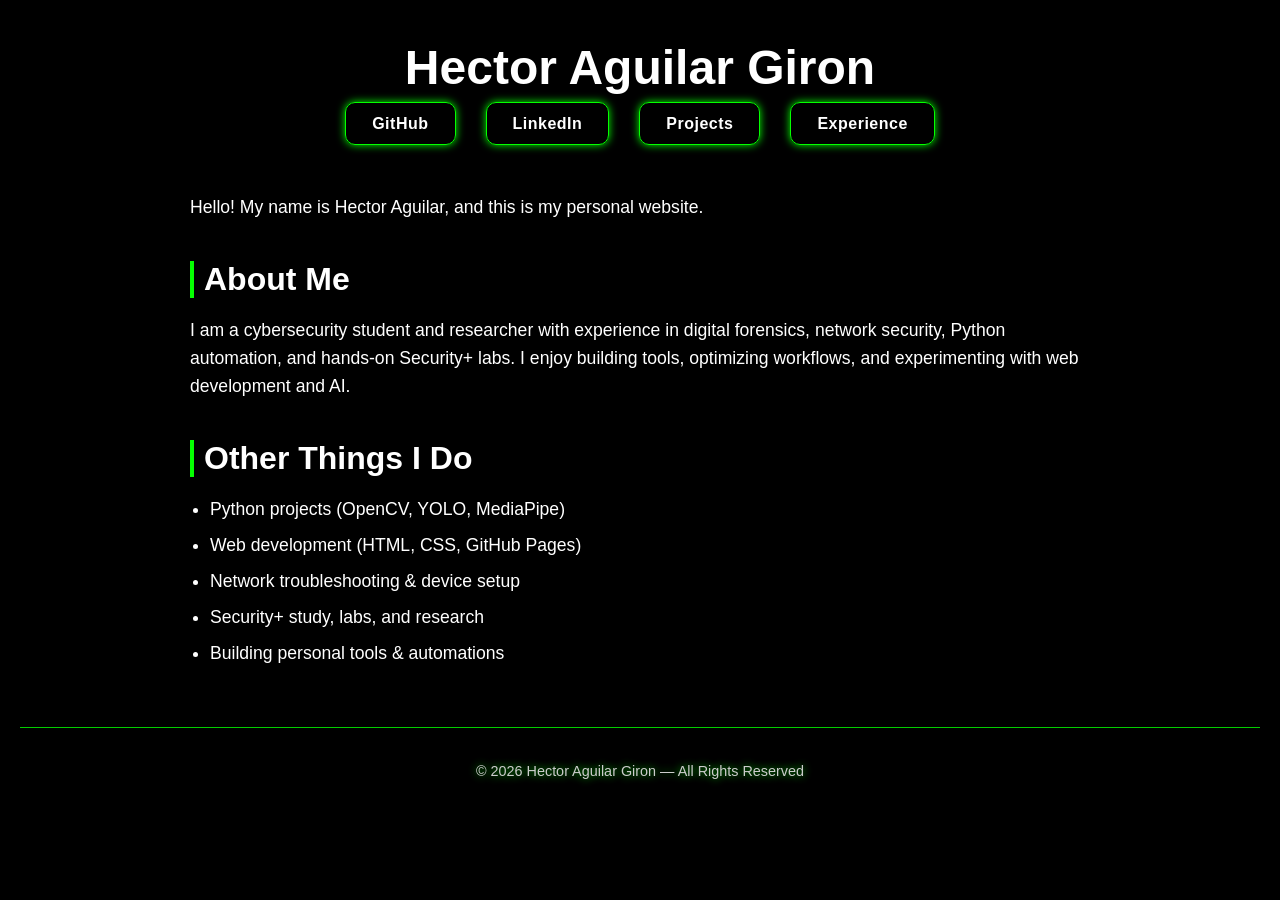
<file: index.html>
<!DOCTYPE html>
<html lang="en">
<head>
    <meta charset="UTF-8">
    <meta name="viewport" content="width=device-width, initial-scale=1.0">
    <title>Hector's Website</title>
    <meta name="description" content="Welcome to Hector Aguilar's personal website.">
    <meta name="author" content="Hector Aguilar Giron">
    <link rel="stylesheet" href="assets/css/style.css">
</head>

<body class="body">

<header class="primary">
    <h1>Hector Aguilar Giron</h1>
    <nav class="primary">
        <ul>
            <li><a href="https://github.com/HectorAguilarGiron" target="_blank">GitHub</a></li>
            <li><a href="https://www.linkedin.com/in/hector-aguilar-giron-466237345/" target="_blank">LinkedIn</a></li>
            <li><a href="projects.html">Projects</a></li>
            <li><a href="exp.html">Experience</a></li>
        </ul>
    </nav>
</header>

<main>

    <section class="intro">
        <p>Hello! My name is Hector Aguilar, and this is my personal website.</p>
    </section>

    <section class="about">
        <h2>About Me</h2>
        <p>
            I am a cybersecurity student and researcher with experience in digital forensics, 
            network security, Python automation, and hands-on Security+ labs. I enjoy building 
            tools, optimizing workflows, and experimenting with web development and AI.
        </p>
    </section>

    <section class="other">
        <h2>Other Things I Do</h2>
        <ul>
            <li>Python projects (OpenCV, YOLO, MediaPipe)</li>
            <li>Web development (HTML, CSS, GitHub Pages)</li>
            <li>Network troubleshooting & device setup</li>
            <li>Security+ study, labs, and research</li>
            <li>Building personal tools & automations</li>
        </ul>
    </section>

</main>

<footer class="site-footer">
    <p>© 2026 Hector Aguilar Giron — All Rights Reserved</p>
</footer>

</body>
</html>
</file>
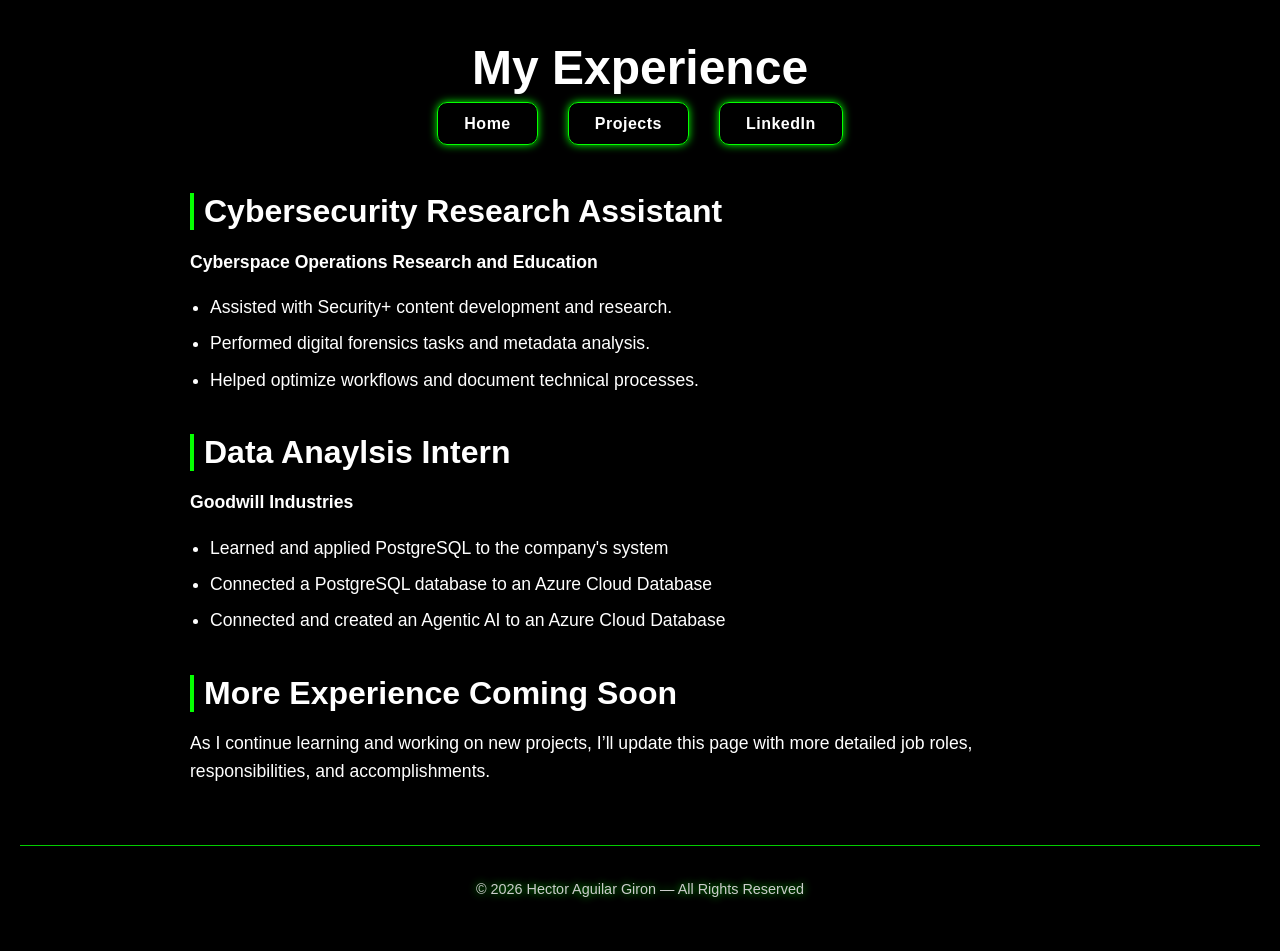
<file: exp.html>
<!DOCTYPE html>
<html lang="en">    
<head>
    <meta charset="UTF-8">
    <meta name="viewport" content="width=device-width, initial-scale=1.0">
    <title>Experience – Hector Aguilar</title>
    <meta name="description" content="Work experience of Hector Aguilar Giron">
    <meta name="author" content="Hector Aguilar Giron">
    <link rel="stylesheet" href="assets/css/style.css">
</head>

<body class="body">

<header class="primary">
    <h1>My Experience</h1>
    <nav class="primary">
        <ul>
            <li><a href="index.html">Home</a></li>
            <li><a href="projects.html">Projects</a></li>
            <li><a href="https://www.linkedin.com/in/hector-aguilar-giron-466237345/" target="_blank">LinkedIn</a></li>
        </ul>
    </nav>
</header>

<main>

    <section>
        <h2>Cybersecurity Research Assistant</h2>
        <p><strong>Cyberspace Operations Research and Education</strong></p>
        <ul>
            <li>Assisted with Security+ content development and research.</li>
            <li>Performed digital forensics tasks and metadata analysis.</li>
            <li>Helped optimize workflows and document technical processes.</li>
        </ul>
    </section>

    <section>
        <h2>Data Anaylsis Intern</h2>
        <p><strong>Goodwill Industries</strong></p>
        <ul>
            <li>Learned and applied PostgreSQL to the company's system</li>
            <li>Connected a PostgreSQL database to an Azure Cloud Database</li>
            <li>Connected and created an Agentic AI to an Azure Cloud Database</li>
        </ul>
    </section>

    <section>
        <h2>More Experience Coming Soon</h2>
        <p>
            As I continue learning and working on new projects, I’ll update this page with 
            more detailed job roles, responsibilities, and accomplishments.
        </p>
    </section>

</main>

<footer class="site-footer">
    <p>© 2026 Hector Aguilar Giron — All Rights Reserved</p>
</footer>

</body>
</html>
</file>
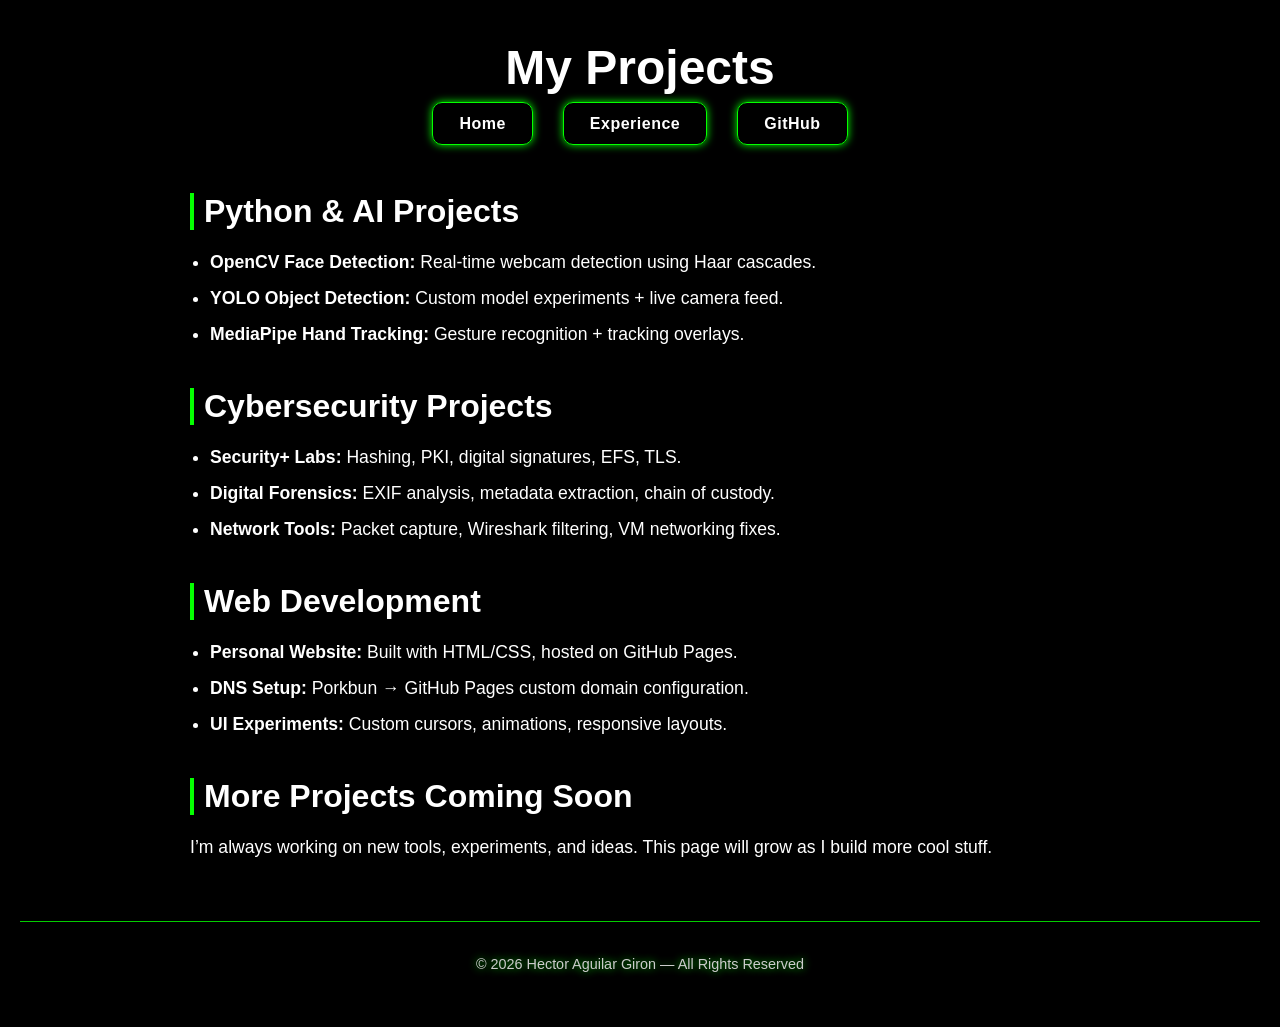
<file: projects.html>
<!DOCTYPE html>
<html lang="en">    
<head>
    <meta charset="UTF-8">
    <meta name="viewport" content="width=device-width, initial-scale=1.0">
    <title>Projects – Hector Aguilar</title>
    <meta name="description" content="Projects by Hector Aguilar Giron">
    <meta name="author" content="Hector Aguilar Giron">
    <link rel="stylesheet" href="assets/css/style.css">
</head>

<body class="body">

<header class="primary">
    <h1>My Projects</h1>
    <nav class="primary">
        <ul>
            <li><a href="index.html">Home</a></li>
            <li><a href="exp.html">Experience</a></li>
            <li><a href="https://github.com/HectorAguilarGiron" target="_blank">GitHub</a></li>
        </ul>
    </nav>
</header>

<main>

    <section>
        <h2>Python & AI Projects</h2>
        <ul>
            <li><strong>OpenCV Face Detection:</strong> Real‑time webcam detection using Haar cascades.</li>
            <li><strong>YOLO Object Detection:</strong> Custom model experiments + live camera feed.</li>
            <li><strong>MediaPipe Hand Tracking:</strong> Gesture recognition + tracking overlays.</li>
        </ul>
    </section>

    <section>
        <h2>Cybersecurity Projects</h2>
        <ul>
            <li><strong>Security+ Labs:</strong> Hashing, PKI, digital signatures, EFS, TLS.</li>
            <li><strong>Digital Forensics:</strong> EXIF analysis, metadata extraction, chain of custody.</li>
            <li><strong>Network Tools:</strong> Packet capture, Wireshark filtering, VM networking fixes.</li>
        </ul>
    </section>

    <section>
        <h2>Web Development</h2>
        <ul>
            <li><strong>Personal Website:</strong> Built with HTML/CSS, hosted on GitHub Pages.</li>
            <li><strong>DNS Setup:</strong> Porkbun → GitHub Pages custom domain configuration.</li>
            <li><strong>UI Experiments:</strong> Custom cursors, animations, responsive layouts.</li>
        </ul>
    </section>

    <section>
        <h2>More Projects Coming Soon</h2>
        <p>
            I’m always working on new tools, experiments, and ideas.  
            This page will grow as I build more cool stuff.
        </p>
    </section>

</main>

<footer class="site-footer">
    <p>© 2026 Hector Aguilar Giron — All Rights Reserved</p>
</footer>

</body>
</html>
</file>
<file: assets/css/style.css>
/* RESET */
*, *::before, *::after {
    box-sizing: border-box;
}

/* BACKGROUND + GLOBAL */
body, .body {
    background-image: url("data:image/svg+xml,%3Csvg xmlns='http://www.w3.org/2000/svg' ... %3C/svg%3E");
    background-color: #000000;
    color: #ffffff;
    font-family: Arial, sans-serif;
    margin: 0;
    padding: 20px;
    overflow-x: hidden;
}

/* HEADER */
header.primary {
    background-color: #000000;
    padding: 20px;
    text-align: center;
    border-radius: 8px;
}

header.primary h1 {
    margin: 0;
    font-size: clamp(1.5rem, 6vw, 3em);
    color: #ffffff;
    padding-bottom: 20px;
}

/* NAVIGATION */
nav.primary ul {
    padding: 0;
    margin: 0;
    display: flex;
    justify-content: center;
    gap: 30px;
}

nav.primary ul li {
    list-style: none;
}

/* PRETTY BUTTONS */
nav.primary ul li a {
    background: rgba(0, 0, 0, 0.4);
    padding: 12px 26px;
    border: 1px solid #04ff00;
    border-radius: 10px;
    color: #ffffff;
    text-decoration: none;
    font-weight: bold;
    letter-spacing: 0.5px;
    transition: 0.3s ease;
    box-shadow: 0 0 8px #04ff00;
}

nav.primary ul li a:hover {
    background: #04ff00;
    color: #000000;
    box-shadow: 0 0 15px #04ff00, 0 0 30px #04ff00;
    transform: translateY(-3px);
}

/* MAIN CONTENT */
main {
    max-width: 900px;
    margin: 40px auto;
}

section {
    margin-bottom: 40px;
}

section h2 {
    font-size: 2rem;
    margin-bottom: 10px;
    border-left: 4px solid #04ff00;
    padding-left: 10px;
}

section p, section ul {
    font-size: 1.1rem;
    line-height: 1.6;
}

section ul {
    padding-left: 20px;
}

section ul li {
    margin-bottom: 8px;
}

/* FOOTER */
.site-footer {
    margin-top: 60px;
    padding: 20px;
    text-align: center;
    color: #ffffff;
    border-top: 1px solid #04ff00;
    opacity: 0.8;
    font-size: 0.9rem;
    text-shadow: 0 0 8px #04ff00;
}

.site-footer:hover {
    opacity: 1;
}

/* MOBILE — FULL PHONE COMPATIBILITY */
@media (max-width: 700px) {

    body {
        padding: 10px;
    }

    /* Stack nav buttons cleanly */
    nav.primary ul {
        flex-direction: column;
        gap: 20px;              /* ← adds real spacing between buttons */
        width: 100%;
        padding: 0;
    }

    nav.primary ul li {
        width: 100%;            /* ← ensures each button gets its own row */
    }

    nav.primary ul li a {
        display: block;         /* ← prevents overlap */
        width: 100%;
        text-align: center;
        padding: 16px;
        white-space: normal;
        font-size: 1.05rem;
        box-sizing: border-box; /* ← ensures glow doesn’t push it outward */
    }

    main {
        margin: 20px auto;
        padding: 0 6px;
    }

    section h2 {
        font-size: 1.5rem;
    }

    .site-footer {
        font-size: 0.85rem;
        padding: 16px;
    }
}
</file>
